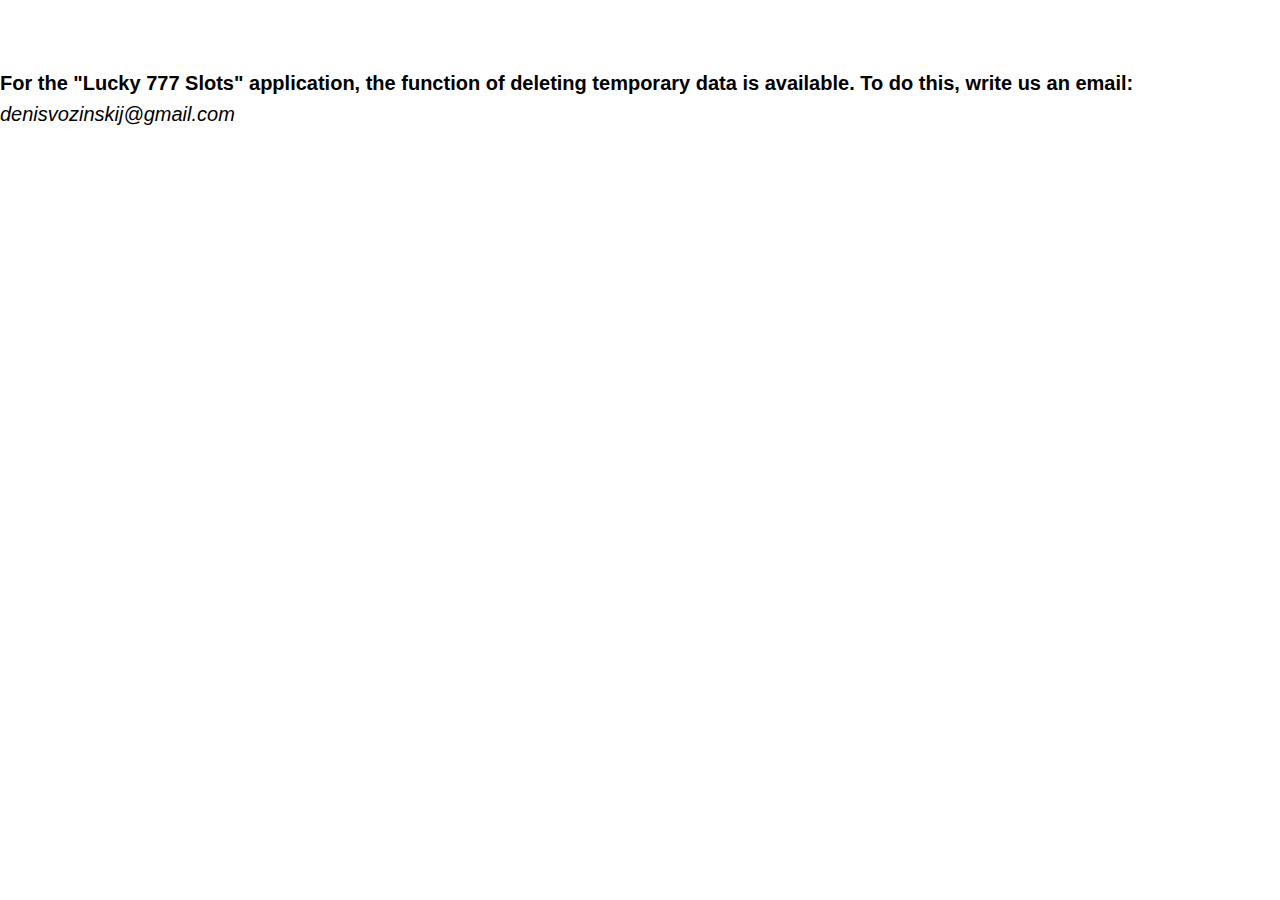
<file: delete.html>
<!DOCTYPE html><html> <head><meta charset="utf-8" /><meta http-equiv="Content-Type" content="text/html; charset=utf-8" /><meta name="viewport" content="width=device-width, initial-scale=1.0" /><!--metatextblock--><title>Blank page</title><meta property="og:url" content="http://project6528138.tilda.ws/delete" /><meta property="og:title" content="Blank page" /><meta property="og:description" content="" /><meta property="og:type" content="website" /><link rel="canonical" href="delete.html"><!--/metatextblock--><meta name="format-detection" content="telephone=no" /><meta http-equiv="x-dns-prefetch-control" content="on"><link rel="dns-prefetch" href="https://ws.tildacdn.com"><link rel="dns-prefetch" href="https://static.tildacdn.info"><meta name="robots" content="nofollow" /><link rel="shortcut icon" href="https://static.tildacdn.info/img/tildafavicon.ico" type="image/x-icon" /><!-- Assets --><script src="https://neo.tildacdn.com/js/tilda-fallback-1.0.min.js" charset="utf-8" async></script><link rel="stylesheet" href="https://static.tildacdn.info/css/tilda-grid-3.0.min.css" type="text/css" media="all" onerror="this.loaderr='y';"/><link rel="stylesheet" href="tilda-blocks-page32646442.min.css@t=1671107347.css" type="text/css" media="all" onerror="this.loaderr='y';" /><link rel="stylesheet" href="https://static.tildacdn.info/css/fonts-tildasans.css" type="text/css" media="all" onerror="this.loaderr='y';" /><script type="text/javascript">(function (d) {
if (!d.visibilityState) {
var s = d.createElement('script');
s.src = 'https://static.tildacdn.info/js/tilda-polyfill-1.0.min.js';
d.getElementsByTagName('head')[0].appendChild(s);
}
})(document);
function t_onReady(func) {
if (document.readyState != 'loading') {
func();
} else {
document.addEventListener('DOMContentLoaded', func);
}
}
function t_onFuncLoad(funcName, okFunc, time) {
if (typeof window[funcName] === 'function') {
okFunc();
} else {
setTimeout(function() {
t_onFuncLoad(funcName, okFunc, time);
},(time || 100));
}
}</script><script src="https://static.tildacdn.info/js/tilda-scripts-3.0.min.js" charset="utf-8" defer onerror="this.loaderr='y';"></script><script src="tilda-blocks-page32646442.min.js@t=1671107347" charset="utf-8" async onerror="this.loaderr='y';"></script><script src="https://static.tildacdn.info/js/lazyload-1.3.min.js" charset="utf-8" async onerror="this.loaderr='y';"></script><script src="https://static.tildacdn.info/js/tilda-events-1.0.min.js" charset="utf-8" async onerror="this.loaderr='y';"></script><script type="text/javascript">window.dataLayer = window.dataLayer || [];</script><script type="text/javascript">(function () {
if((/bot|google|yandex|baidu|bing|msn|duckduckbot|teoma|slurp|crawler|spider|robot|crawling|facebook/i.test(navigator.userAgent))===false && typeof(sessionStorage)!='undefined' && sessionStorage.getItem('visited')!=='y' && document.visibilityState){
var style=document.createElement('style');
style.type='text/css';
style.innerHTML='@media screen and (min-width: 980px) {.t-records {opacity: 0;}.t-records_animated {-webkit-transition: opacity ease-in-out .2s;-moz-transition: opacity ease-in-out .2s;-o-transition: opacity ease-in-out .2s;transition: opacity ease-in-out .2s;}.t-records.t-records_visible {opacity: 1;}}';
document.getElementsByTagName('head')[0].appendChild(style);
function t_setvisRecs(){
var alr=document.querySelectorAll('.t-records');
Array.prototype.forEach.call(alr, function(el) {
el.classList.add("t-records_animated");
});
setTimeout(function () {
Array.prototype.forEach.call(alr, function(el) {
el.classList.add("t-records_visible");
});
sessionStorage.setItem("visited", "y");
}, 400);
} 
document.addEventListener('DOMContentLoaded', t_setvisRecs);
}
})();</script></head><body class="t-body" style="margin:0;"><!--allrecords--><div id="allrecords" class="t-records" data-hook="blocks-collection-content-node" data-tilda-project-id="6528138" data-tilda-page-id="32646442" data-tilda-page-alias="delete" data-tilda-formskey="5f910eb19818e3d890a0a69326528138" data-tilda-lazy="yes"><div id="rec527676178" class="r t-rec t-rec_pt_60 t-rec_pb_60" style="padding-top:60px;padding-bottom:60px; " data-record-type="106" ><!-- T004 --><div class="t004"><div class="t-container "> <div class="t-col t-col_8 t-prefix_2"><div field="text" class="t-text t-text_md " style=""><strong>For the "Lucky 777 Slots" application, the function of deleting temporary data is available. To do this, write us an email: </strong><em>denisvozinskij@gmail.com</em></div></div></div></div></div></div></body></html>
</file>
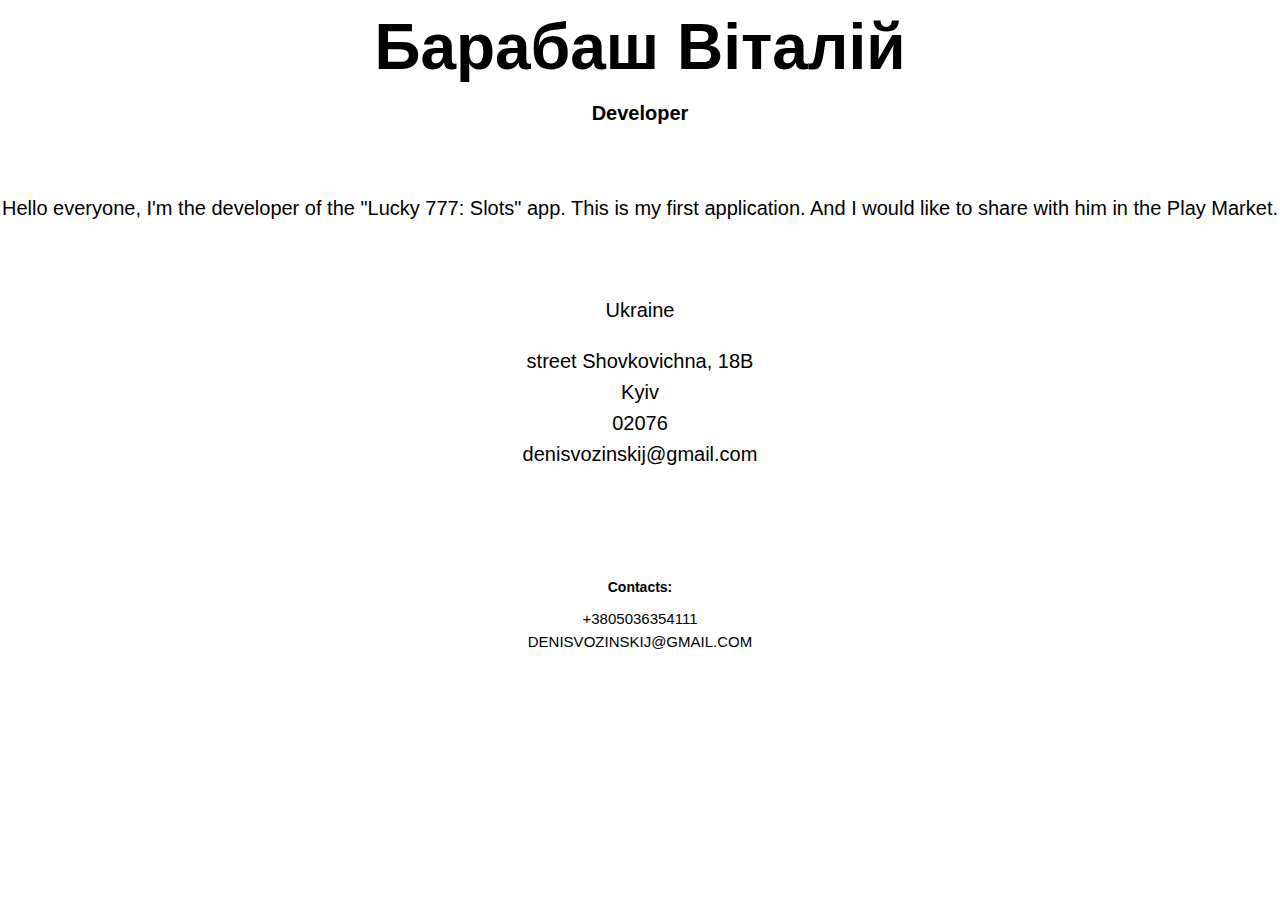
<file: infmea.html>
<!DOCTYPE html><html> <head><meta charset="utf-8" /><meta http-equiv="Content-Type" content="text/html; charset=utf-8" /><meta name="viewport" content="width=device-width, initial-scale=1.0" /><!--metatextblock--><title>Freelancer</title><meta name="description" content="A single-page website for a freelancer with a photo, text, contact information, and social media buttons." /><meta property="og:url" content="http://project6528138.tilda.ws/infmea" /><meta property="og:title" content="Freelancer" /><meta property="og:description" content="A single-page website for a freelancer with a photo, text, contact information, and social media buttons." /><meta property="og:type" content="website" /><link rel="canonical" href="infmea.html"><!--/metatextblock--><meta name="format-detection" content="telephone=no" /><meta http-equiv="x-dns-prefetch-control" content="on"><link rel="dns-prefetch" href="https://ws.tildacdn.com"><link rel="dns-prefetch" href="https://static.tildacdn.info"><meta name="robots" content="nofollow" /><link rel="shortcut icon" href="https://static.tildacdn.info/img/tildafavicon.ico" type="image/x-icon" /><!-- Assets --><script src="https://neo.tildacdn.com/js/tilda-fallback-1.0.min.js" charset="utf-8" async></script><link rel="stylesheet" href="https://static.tildacdn.info/css/tilda-grid-3.0.min.css" type="text/css" media="all" onerror="this.loaderr='y';"/><link rel="stylesheet" href="tilda-blocks-page32646218.min.css@t=1671107229.css" type="text/css" media="all" onerror="this.loaderr='y';" /><link rel="stylesheet" href="https://static.tildacdn.info/css/fonts-tildasans.css" type="text/css" media="all" onerror="this.loaderr='y';" /><script type="text/javascript">(function (d) {
if (!d.visibilityState) {
var s = d.createElement('script');
s.src = 'https://static.tildacdn.info/js/tilda-polyfill-1.0.min.js';
d.getElementsByTagName('head')[0].appendChild(s);
}
})(document);
function t_onReady(func) {
if (document.readyState != 'loading') {
func();
} else {
document.addEventListener('DOMContentLoaded', func);
}
}
function t_onFuncLoad(funcName, okFunc, time) {
if (typeof window[funcName] === 'function') {
okFunc();
} else {
setTimeout(function() {
t_onFuncLoad(funcName, okFunc, time);
},(time || 100));
}
}</script><script src="https://static.tildacdn.info/js/tilda-scripts-3.0.min.js" charset="utf-8" defer onerror="this.loaderr='y';"></script><script src="tilda-blocks-page32646218.min.js@t=1671107229" charset="utf-8" async onerror="this.loaderr='y';"></script><script src="https://static.tildacdn.info/js/lazyload-1.3.min.js" charset="utf-8" async onerror="this.loaderr='y';"></script><script src="https://static.tildacdn.info/js/tilda-events-1.0.min.js" charset="utf-8" async onerror="this.loaderr='y';"></script><script type="text/javascript">window.dataLayer = window.dataLayer || [];</script><script type="text/javascript">(function () {
if((/bot|google|yandex|baidu|bing|msn|duckduckbot|teoma|slurp|crawler|spider|robot|crawling|facebook/i.test(navigator.userAgent))===false && typeof(sessionStorage)!='undefined' && sessionStorage.getItem('visited')!=='y' && document.visibilityState){
var style=document.createElement('style');
style.type='text/css';
style.innerHTML='@media screen and (min-width: 980px) {.t-records {opacity: 0;}.t-records_animated {-webkit-transition: opacity ease-in-out .2s;-moz-transition: opacity ease-in-out .2s;-o-transition: opacity ease-in-out .2s;transition: opacity ease-in-out .2s;}.t-records.t-records_visible {opacity: 1;}}';
document.getElementsByTagName('head')[0].appendChild(style);
function t_setvisRecs(){
var alr=document.querySelectorAll('.t-records');
Array.prototype.forEach.call(alr, function(el) {
el.classList.add("t-records_animated");
});
setTimeout(function () {
Array.prototype.forEach.call(alr, function(el) {
el.classList.add("t-records_visible");
});
sessionStorage.setItem("visited", "y");
}, 400);
} 
document.addEventListener('DOMContentLoaded', t_setvisRecs);
}
})();</script></head><body class="t-body" style="margin:0;"><!--allrecords--><div id="allrecords" class="t-records" data-hook="blocks-collection-content-node" data-tilda-project-id="6528138" data-tilda-page-id="32646218" data-tilda-page-alias="infmea" data-tilda-formskey="5f910eb19818e3d890a0a69326528138" data-tilda-lazy="yes"><div id="rec527672462" class="r t-rec t-rec_pt_0 t-rec_pb_0" style="padding-top:0px;padding-bottom:0px; " data-record-type="30" ><!-- T015 --><div class="t015"> <div class="t-container t-align_center"> <div class="t-col t-col_8 t-prefix_2"> <div class="t015__title t-title t-title_lg" field="title" style="">Барабаш Віталій</div> </div> </div></div></div><div id="rec527672463" class="r t-rec t-rec_pt_0 t-rec_pb_30" style="padding-top:0px;padding-bottom:30px; " data-record-type="106" ><!-- T004 --><div class="t004"><div class="t-container "> <div class="t-col t-col_8 t-prefix_2"><div field="text" class="t-text t-text_md " style=""><div style="text-align: center;" data-customstyle="yes"><strong>Developer</strong></div></div></div></div></div></div><div id="rec527672464" class="r t-rec t-rec_pt_0 t-rec_pb_60" style="padding-top:0px;padding-bottom:60px; " data-record-type="106" ><!-- T004 --><div class="t004"><div class="t-container t-align_center"> <div class="t-col t-col_8 t-prefix_2"><div field="text" class="t-text t-text_md " style=""><p style="text-align: center;">Hello everyone, I'm the developer of the "Lucky 777: Slots" app. This is my first application. And I would like to share with him in the Play Market.</p><br /><p style="text-align: center;">Ukraine</p>street Shovkovichna, 18B<br />Kyiv<br />02076<br />denisvozinskij@gmail.com</div></div></div></div></div><div id="rec527672465" class="r t-rec t-rec_pt_30 t-rec_pb_30" style="padding-top:30px;padding-bottom:30px; " data-record-type="40" ><!-- T026 --><div class="t026"> <div class="t-container t-align_center"> <div class="t-col t-col_8 t-prefix_2"> 
<div class="t026__title t-text" field="title" style="">Contacts:</div> <div class="t026__descr t-text t-text_xs" field="subtitle" style="text-transform:uppercase;">+3805036354111<br />denisvozinskij@gmail.com</div> </div> </div></div></div></div></body></html>
</file>
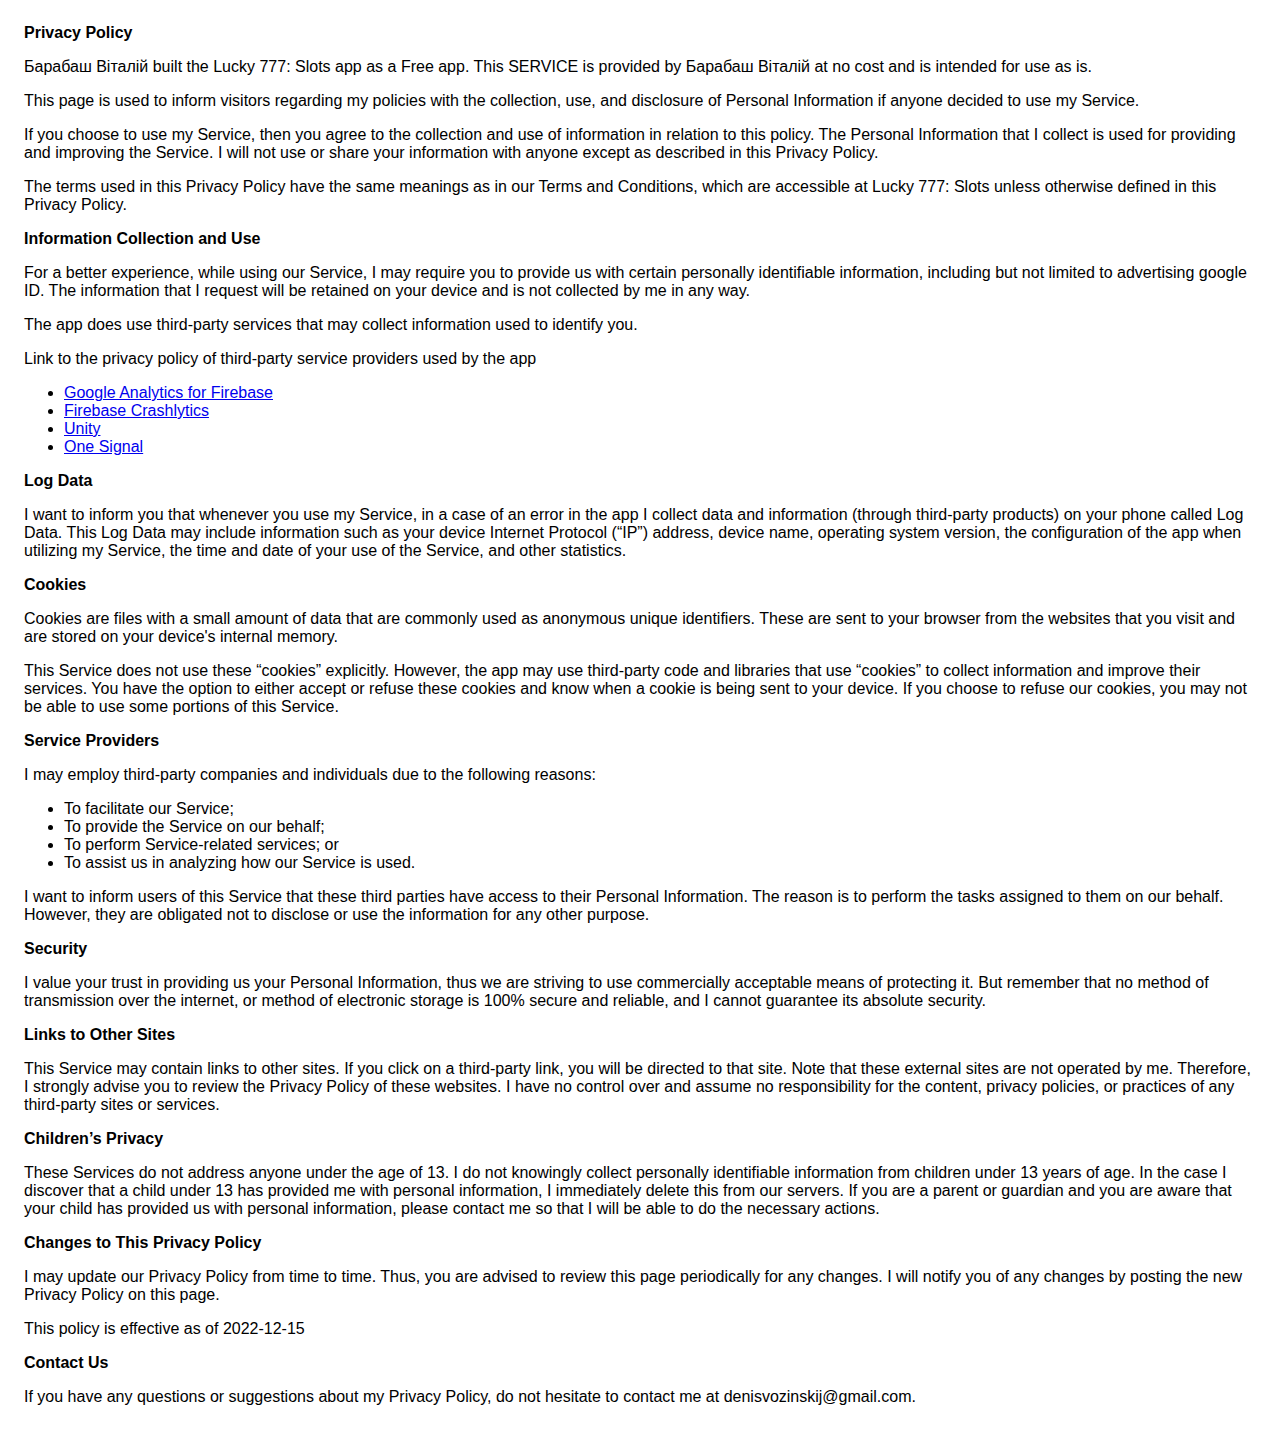
<file: POLYCY.html>
<!DOCTYPE html>
    <html>
    <head>
      <meta charset='utf-8'>
      <meta name='viewport' content='width=device-width'>
      <title>Privacy Policy</title>
      <style> body { font-family: 'Helvetica Neue', Helvetica, Arial, sans-serif; padding:1em; } </style>
    </head>
    <body>
    <strong>Privacy Policy</strong> <p>
                  Барабаш Віталій built the Lucky 777: Slots app as
                  a Free app. This SERVICE is provided by
                  Барабаш Віталій at no cost and is intended for use as
                  is.
                </p> <p>
                  This page is used to inform visitors regarding my
                  policies with the collection, use, and disclosure of Personal
                  Information if anyone decided to use my Service.
                </p> <p>
                  If you choose to use my Service, then you agree to
                  the collection and use of information in relation to this
                  policy. The Personal Information that I collect is
                  used for providing and improving the Service. I will not use or share your information with
                  anyone except as described in this Privacy Policy.
                </p> <p>
                  The terms used in this Privacy Policy have the same meanings
                  as in our Terms and Conditions, which are accessible at
                  Lucky 777: Slots unless otherwise defined in this Privacy Policy.
                </p> <p><strong>Information Collection and Use</strong></p> <p>
                  For a better experience, while using our Service, I
                  may require you to provide us with certain personally
                  identifiable information, including but not limited to advertising google ID. The information that
                  I request will be retained on your device and is not collected by me in any way.
                </p> <div><p>
                    The app does use third-party services that may collect
                    information used to identify you.
                  </p> <p>
                    Link to the privacy policy of third-party service providers used
                    by the app
                  </p> <ul><!----><!----><li><a href="https://firebase.google.com/policies/analytics" target="_blank" rel="noopener noreferrer">Google Analytics for Firebase</a></li><li><a href="https://firebase.google.com/support/privacy/" target="_blank" rel="noopener noreferrer">Firebase Crashlytics</a></li><!----><!----><!----><!----><!----><!----><!----><li><a href="https://unity3d.com/legal/privacy-policy" target="_blank" rel="noopener noreferrer">Unity</a></li><!----><!----><li><a href="https://onesignal.com/privacy_policy" target="_blank" rel="noopener noreferrer">One Signal</a></li><!----><!----><!----><!----><!----><!----><!----><!----><!----><!----><!----><!----><!----></ul></div> <p><strong>Log Data</strong></p> <p>
                  I want to inform you that whenever you
                  use my Service, in a case of an error in the app
                  I collect data and information (through third-party
                  products) on your phone called Log Data. This Log Data may
                  include information such as your device Internet Protocol
                  (“IP”) address, device name, operating system version, the
                  configuration of the app when utilizing my Service,
                  the time and date of your use of the Service, and other
                  statistics.
                </p> <p><strong>Cookies</strong></p> <p>
                  Cookies are files with a small amount of data that are
                  commonly used as anonymous unique identifiers. These are sent
                  to your browser from the websites that you visit and are
                  stored on your device's internal memory.
                </p> <p>
                  This Service does not use these “cookies” explicitly. However,
                  the app may use third-party code and libraries that use
                  “cookies” to collect information and improve their services.
                  You have the option to either accept or refuse these cookies
                  and know when a cookie is being sent to your device. If you
                  choose to refuse our cookies, you may not be able to use some
                  portions of this Service.
                </p> <p><strong>Service Providers</strong></p> <p>
                  I may employ third-party companies and
                  individuals due to the following reasons:
                </p> <ul><li>To facilitate our Service;</li> <li>To provide the Service on our behalf;</li> <li>To perform Service-related services; or</li> <li>To assist us in analyzing how our Service is used.</li></ul> <p>
                  I want to inform users of this Service
                  that these third parties have access to their Personal
                  Information. The reason is to perform the tasks assigned to
                  them on our behalf. However, they are obligated not to
                  disclose or use the information for any other purpose.
                </p> <p><strong>Security</strong></p> <p>
                  I value your trust in providing us your
                  Personal Information, thus we are striving to use commercially
                  acceptable means of protecting it. But remember that no method
                  of transmission over the internet, or method of electronic
                  storage is 100% secure and reliable, and I cannot
                  guarantee its absolute security.
                </p> <p><strong>Links to Other Sites</strong></p> <p>
                  This Service may contain links to other sites. If you click on
                  a third-party link, you will be directed to that site. Note
                  that these external sites are not operated by me.
                  Therefore, I strongly advise you to review the
                  Privacy Policy of these websites. I have
                  no control over and assume no responsibility for the content,
                  privacy policies, or practices of any third-party sites or
                  services.
                </p> <p><strong>Children’s Privacy</strong></p> <div><p>
                    These Services do not address anyone under the age of 13.
                    I do not knowingly collect personally
                    identifiable information from children under 13 years of age. In the case
                    I discover that a child under 13 has provided
                    me with personal information, I immediately
                    delete this from our servers. If you are a parent or guardian
                    and you are aware that your child has provided us with
                    personal information, please contact me so that
                    I will be able to do the necessary actions.
                  </p></div> <!----> <p><strong>Changes to This Privacy Policy</strong></p> <p>
                  I may update our Privacy Policy from
                  time to time. Thus, you are advised to review this page
                  periodically for any changes. I will
                  notify you of any changes by posting the new Privacy Policy on
                  this page.
                </p> <p>This policy is effective as of 2022-12-15</p> <p><strong>Contact Us</strong></p> <p>
                  If you have any questions or suggestions about my
                  Privacy Policy, do not hesitate to contact me at denisvozinskij@gmail.com.
                </p>
    </body>
    </html>
</file>
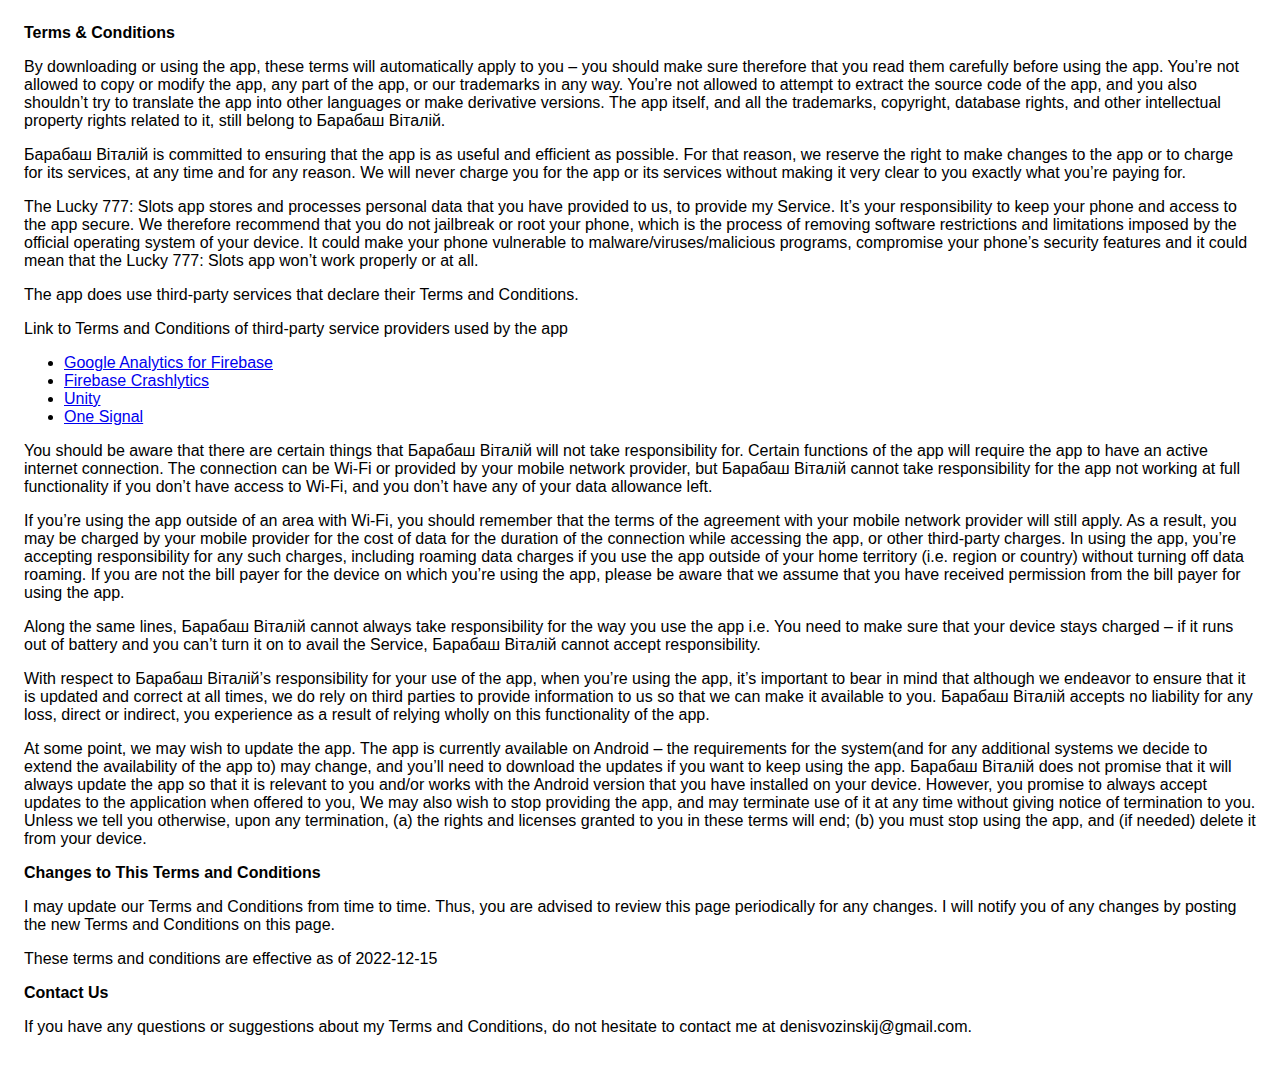
<file: TERMS.html>
<!DOCTYPE html>
    <html>
    <head>
      <meta charset='utf-8'>
      <meta name='viewport' content='width=device-width'>
      <title>Terms &amp; Conditions</title>
      <style> body { font-family: 'Helvetica Neue', Helvetica, Arial, sans-serif; padding:1em; } </style>
    </head>
    <body>
    <strong>Terms &amp; Conditions</strong> <p>
                  By downloading or using the app, these terms will
                  automatically apply to you – you should make sure therefore
                  that you read them carefully before using the app. You’re not
                  allowed to copy or modify the app, any part of the app, or
                  our trademarks in any way. You’re not allowed to attempt to
                  extract the source code of the app, and you also shouldn’t try
                  to translate the app into other languages or make derivative
                  versions. The app itself, and all the trademarks, copyright,
                  database rights, and other intellectual property rights related
                  to it, still belong to Барабаш Віталій.
                </p> <p>
                  Барабаш Віталій is committed to ensuring that the app is
                  as useful and efficient as possible. For that reason, we
                  reserve the right to make changes to the app or to charge for
                  its services, at any time and for any reason. We will never
                  charge you for the app or its services without making it very
                  clear to you exactly what you’re paying for.
                </p> <p>
                  The Lucky 777: Slots app stores and processes personal data that
                  you have provided to us, to provide my
                  Service. It’s your responsibility to keep your phone and
                  access to the app secure. We therefore recommend that you do
                  not jailbreak or root your phone, which is the process of
                  removing software restrictions and limitations imposed by the
                  official operating system of your device. It could make your
                  phone vulnerable to malware/viruses/malicious programs,
                  compromise your phone’s security features and it could mean
                  that the Lucky 777: Slots app won’t work properly or at all.
                </p> <div><p>
                    The app does use third-party services that declare their
                    Terms and Conditions.
                  </p> <p>
                    Link to Terms and Conditions of third-party service
                    providers used by the app
                  </p> <ul><!----><!----><li><a href="https://firebase.google.com/terms/analytics" target="_blank" rel="noopener noreferrer">Google Analytics for Firebase</a></li><li><a href="https://firebase.google.com/terms/crashlytics" target="_blank" rel="noopener noreferrer">Firebase Crashlytics</a></li><!----><!----><!----><!----><!----><!----><!----><li><a href="https://unity3d.com/legal/terms-of-service" target="_blank" rel="noopener noreferrer">Unity</a></li><!----><!----><li><a href="https://onesignal.com/tos" target="_blank" rel="noopener noreferrer">One Signal</a></li><!----><!----><!----><!----><!----><!----><!----><!----><!----><!----><!----><!----><!----></ul></div> <p>
                  You should be aware that there are certain things that
                  Барабаш Віталій will not take responsibility for. Certain
                  functions of the app will require the app to have an active
                  internet connection. The connection can be Wi-Fi or provided
                  by your mobile network provider, but Барабаш Віталій
                  cannot take responsibility for the app not working at full
                  functionality if you don’t have access to Wi-Fi, and you don’t
                  have any of your data allowance left.
                </p> <p></p> <p>
                  If you’re using the app outside of an area with Wi-Fi, you
                  should remember that the terms of the agreement with your
                  mobile network provider will still apply. As a result, you may
                  be charged by your mobile provider for the cost of data for
                  the duration of the connection while accessing the app, or
                  other third-party charges. In using the app, you’re accepting
                  responsibility for any such charges, including roaming data
                  charges if you use the app outside of your home territory
                  (i.e. region or country) without turning off data roaming. If
                  you are not the bill payer for the device on which you’re
                  using the app, please be aware that we assume that you have
                  received permission from the bill payer for using the app.
                </p> <p>
                  Along the same lines, Барабаш Віталій cannot always take
                  responsibility for the way you use the app i.e. You need to
                  make sure that your device stays charged – if it runs out of
                  battery and you can’t turn it on to avail the Service,
                  Барабаш Віталій cannot accept responsibility.
                </p> <p>
                  With respect to Барабаш Віталій’s responsibility for your
                  use of the app, when you’re using the app, it’s important to
                  bear in mind that although we endeavor to ensure that it is
                  updated and correct at all times, we do rely on third parties
                  to provide information to us so that we can make it available
                  to you. Барабаш Віталій accepts no liability for any
                  loss, direct or indirect, you experience as a result of
                  relying wholly on this functionality of the app.
                </p> <p>
                  At some point, we may wish to update the app. The app is
                  currently available on Android – the requirements for the 
                  system(and for any additional systems we
                  decide to extend the availability of the app to) may change,
                  and you’ll need to download the updates if you want to keep
                  using the app. Барабаш Віталій does not promise that it
                  will always update the app so that it is relevant to you
                  and/or works with the Android version that you have
                  installed on your device. However, you promise to always
                  accept updates to the application when offered to you, We may
                  also wish to stop providing the app, and may terminate use of
                  it at any time without giving notice of termination to you.
                  Unless we tell you otherwise, upon any termination, (a) the
                  rights and licenses granted to you in these terms will end;
                  (b) you must stop using the app, and (if needed) delete it
                  from your device.
                </p> <p><strong>Changes to This Terms and Conditions</strong></p> <p>
                  I may update our Terms and Conditions
                  from time to time. Thus, you are advised to review this page
                  periodically for any changes. I will
                  notify you of any changes by posting the new Terms and
                  Conditions on this page.
                </p> <p>
                  These terms and conditions are effective as of 2022-12-15
                </p> <p><strong>Contact Us</strong></p> <p>
                  If you have any questions or suggestions about my
                  Terms and Conditions, do not hesitate to contact me
                  at denisvozinskij@gmail.com.
                </p> 
    </body>
    </html>
</file>
<file: tilda-blocks-page32646442.min.css@t=1671107347.css>
.csssize{height:3118px}.t-body{margin:0}#allrecords{-webkit-font-smoothing:antialiased;background-color:none}#allrecords a{color:#ff8562;text-decoration:none}#allrecords a[href^=tel]{color:inherit;text-decoration:none}#allrecords ol{padding-left:22px}#allrecords ul{padding-left:20px}#allrecords b,#allrecords strong{font-weight:700}@media print{body,html{min-width:1200px;max-width:1200px;padding:0;margin:0 auto;border:none}}.t-records{-webkit-font_smoothing:antialiased;background-color:none}.t-records a{color:#ff8562;text-decoration:none}.t-records a[href^=tel]{color:inherit;text-decoration:none}.t-records ol{padding-left:22px;margin-top:0;margin-bottom:10px}.t-records ul{padding-left:20px;margin-top:0;margin-bottom:10px}.t-mbfix{opacity:.01;-webkit-transform:translateX(0);-ms-transform:translateX(0);transform:translateX(0);position:fixed;width:100%;height:500px;background-color:white;top:0;left:0;z-index:10000;-webkit-transition:all 0.1s ease;transition:all 0.1s ease}.t-mbfix_hide{-webkit-transform:translateX(3000px);-ms-transform:translateX(3000px);transform:translateX(3000px)}img:not([src]){visibility:hidden}.t-body_scroll-locked{position:fixed;left:0;width:100%;height:100%;overflow:hidden}.r_anim{-webkit-transition:opacity 0.5s;transition:opacity 0.5s}.r_hidden{opacity:0}.r_showed{opacity:1}.t-text{font-family:'TildaSans',Arial,sans-serif;font-weight:300;color:#000000}.t-text_md{font-size:20px;line-height:1.55}.t-tildalabel{background-color:#000;color:#fff;width:100%;height:70px;font-family:Arial;font-size:14px}.t-tildalabel:hover .t-tildalabel__wrapper{opacity:1}.t-tildalabel-free{padding:35px 0 45px;height:auto;text-align:center}.t-tildalabel-free__main{max-width:340px;display:block;margin:0 auto;line-height:1.4;letter-spacing:.2px;color:inherit;opacity:.4}.t-tildalabel-free__main:hover{opacity:1}.t-tildalabel-free__txt-link:hover{opacity:1}.t-tildalabel-free__links-wr{display:table;margin:30px auto 0}.t-tildalabel-free__txt-link{display:table-cell;padding:0 15px;font-size:13px;text-decoration:none;color:inherit;opacity:.25}.t-rec_pt_60{padding-top:60px}.t-rec_pb_60{padding-bottom:60px}@media screen and (max-width:1200px){.t-text_md{font-size:18px}}@media screen and (max-width:640px){.t-text_md{font-size:16px;line-height:1.45}.t-tildalabel-free__txt-link{opacity:.4}.t-tildalabel-free__main{opacity:.7}}@media screen and (max-width:480px){.t-rec_pt_60{padding-top:60px}.t-rec_pb_60{padding-bottom:60px}}.t004{padding-top:8px;padding-bottom:6px;position:relative}.t004__text-column-count_2{column-count:2;column-gap:40px;-moz-column-count:2;-moz-column-gap:40px;-webkit-column-count:2;-webkit-column-gap:40px}.t004__text-column-count_3{column-count:3;column-gap:40px;-moz-column-count:3;-moz-column-gap:40px;-webkit-column-count:3;-webkit-column-gap:40px}.t004__text-column-count_4{column-count:4;column-gap:40px;-moz-column-count:4;-moz-column-gap:40px;-webkit-column-count:4;-webkit-column-gap:40px}.t004__initial-letter::first-letter{font-size:100px;float:left;line-height:.65;margin:10px 10px 10px 0}.t004 table{border-collapse:collapse;font-size:1em;width:100%}.t004 table td,.t004 table th{padding:5px;border:1px solid #ddd;vertical-align:top}.t004 table thead td,.t004 table th{font-weight:700;border-bottom-color:#888}@media screen and (max-width:1200px){.t004__text-column-count_2,.t004__text-column-count_3,.t004__text-column-count_4{column-gap:20px;-moz-column-gap:20px;-webkit-column-gap:20px}}@media screen and (max-width:960px){.t004__text-column-count_2,.t004__text-column-count_3,.t004__text-column-count_4{column-count:1;column-gap:0;-moz-column-count:1;-moz-column-gap:0;-webkit-column-count:1;-webkit-column-gap:0}}@media screen and (max-width:640px){.t004 h1{font-size:28px;line-height:35px}}
</file>
<file: tilda-blocks-page32646218.min.css@t=1671107229.css>
.csssize{height:3732px}.t-body{margin:0}#allrecords{-webkit-font-smoothing:antialiased;background-color:none}#allrecords a{color:#ff8562;text-decoration:none}#allrecords a[href^=tel]{color:inherit;text-decoration:none}#allrecords ol{padding-left:22px}#allrecords ul{padding-left:20px}#allrecords b,#allrecords strong{font-weight:700}@media print{body,html{min-width:1200px;max-width:1200px;padding:0;margin:0 auto;border:none}}.t-records{-webkit-font_smoothing:antialiased;background-color:none}.t-records a{color:#ff8562;text-decoration:none}.t-records a[href^=tel]{color:inherit;text-decoration:none}.t-records ol{padding-left:22px;margin-top:0;margin-bottom:10px}.t-records ul{padding-left:20px;margin-top:0;margin-bottom:10px}.t-mbfix{opacity:.01;-webkit-transform:translateX(0);-ms-transform:translateX(0);transform:translateX(0);position:fixed;width:100%;height:500px;background-color:white;top:0;left:0;z-index:10000;-webkit-transition:all 0.1s ease;transition:all 0.1s ease}.t-mbfix_hide{-webkit-transform:translateX(3000px);-ms-transform:translateX(3000px);transform:translateX(3000px)}img:not([src]){visibility:hidden}.t-body_scroll-locked{position:fixed;left:0;width:100%;height:100%;overflow:hidden}.r_anim{-webkit-transition:opacity 0.5s;transition:opacity 0.5s}.r_hidden{opacity:0}.r_showed{opacity:1}.t-text{font-family:'TildaSans',Arial,sans-serif;font-weight:300;color:#000000}.t-text_xs{font-size:15px;line-height:1.55}.t-text_md{font-size:20px;line-height:1.55}.t-title{font-family:'TildaSans',Arial,sans-serif;font-weight:600;color:#000000}.t-title_lg{font-size:64px;line-height:1.23}.t-align_center{text-align:center}.t-tildalabel{background-color:#000;color:#fff;width:100%;height:70px;font-family:Arial;font-size:14px}.t-tildalabel:hover .t-tildalabel__wrapper{opacity:1}.t-tildalabel-free{padding:35px 0 45px;height:auto;text-align:center}.t-tildalabel-free__main{max-width:340px;display:block;margin:0 auto;line-height:1.4;letter-spacing:.2px;color:inherit;opacity:.4}.t-tildalabel-free__main:hover{opacity:1}.t-tildalabel-free__txt-link:hover{opacity:1}.t-tildalabel-free__links-wr{display:table;margin:30px auto 0}.t-tildalabel-free__txt-link{display:table-cell;padding:0 15px;font-size:13px;text-decoration:none;color:inherit;opacity:.25}.t-rec_pt_0{padding-top:0}.t-rec_pt_30{padding-top:30px}.t-rec_pb_0{padding-bottom:0}.t-rec_pb_30{padding-bottom:30px}.t-rec_pb_60{padding-bottom:60px}@media screen and (max-width:1200px){.t-text_xs{font-size:14px}.t-text_md{font-size:18px}.t-title_lg{font-size:60px}}@media screen and (max-width:640px){.t-text_xs{font-size:12px;line-height:1.45}.t-text_md{font-size:16px;line-height:1.45}.t-title_lg{font-size:30px}.t-tildalabel-free__txt-link{opacity:.4}.t-tildalabel-free__main{opacity:.7}}@media screen and (max-width:480px){.t-rec_pt_0{padding-top:0}.t-rec_pt_30{padding-top:30px}.t-rec_pb_0{padding-bottom:0}.t-rec_pb_30{padding-bottom:30px}.t-rec_pb_60{padding-bottom:60px}}.t015{box-sizing:border-box}.t015__title{padding-top:8px;padding-bottom:3px}.t015__uptitle{padding-top:10px;padding-bottom:40px}.t015__descr{padding:41px 0 0 0}.t004{padding-top:8px;padding-bottom:6px;position:relative}.t004__text-column-count_2{column-count:2;column-gap:40px;-moz-column-count:2;-moz-column-gap:40px;-webkit-column-count:2;-webkit-column-gap:40px}.t004__text-column-count_3{column-count:3;column-gap:40px;-moz-column-count:3;-moz-column-gap:40px;-webkit-column-count:3;-webkit-column-gap:40px}.t004__text-column-count_4{column-count:4;column-gap:40px;-moz-column-count:4;-moz-column-gap:40px;-webkit-column-count:4;-webkit-column-gap:40px}.t004__initial-letter::first-letter{font-size:100px;float:left;line-height:.65;margin:10px 10px 10px 0}.t004 table{border-collapse:collapse;font-size:1em;width:100%}.t004 table td,.t004 table th{padding:5px;border:1px solid #ddd;vertical-align:top}.t004 table thead td,.t004 table th{font-weight:700;border-bottom-color:#888}@media screen and (max-width:1200px){.t004__text-column-count_2,.t004__text-column-count_3,.t004__text-column-count_4{column-gap:20px;-moz-column-gap:20px;-webkit-column-gap:20px}}@media screen and (max-width:960px){.t004__text-column-count_2,.t004__text-column-count_3,.t004__text-column-count_4{column-count:1;column-gap:0;-moz-column-count:1;-moz-column-gap:0;-webkit-column-count:1;-webkit-column-gap:0}}@media screen and (max-width:640px){.t004 h1{font-size:28px;line-height:35px}}.t026__title{line-height:28px;font-size:14px;font-weight:700;padding-top:7px;padding-bottom:6px}.t026-descr{padding-top:1px}
</file>
